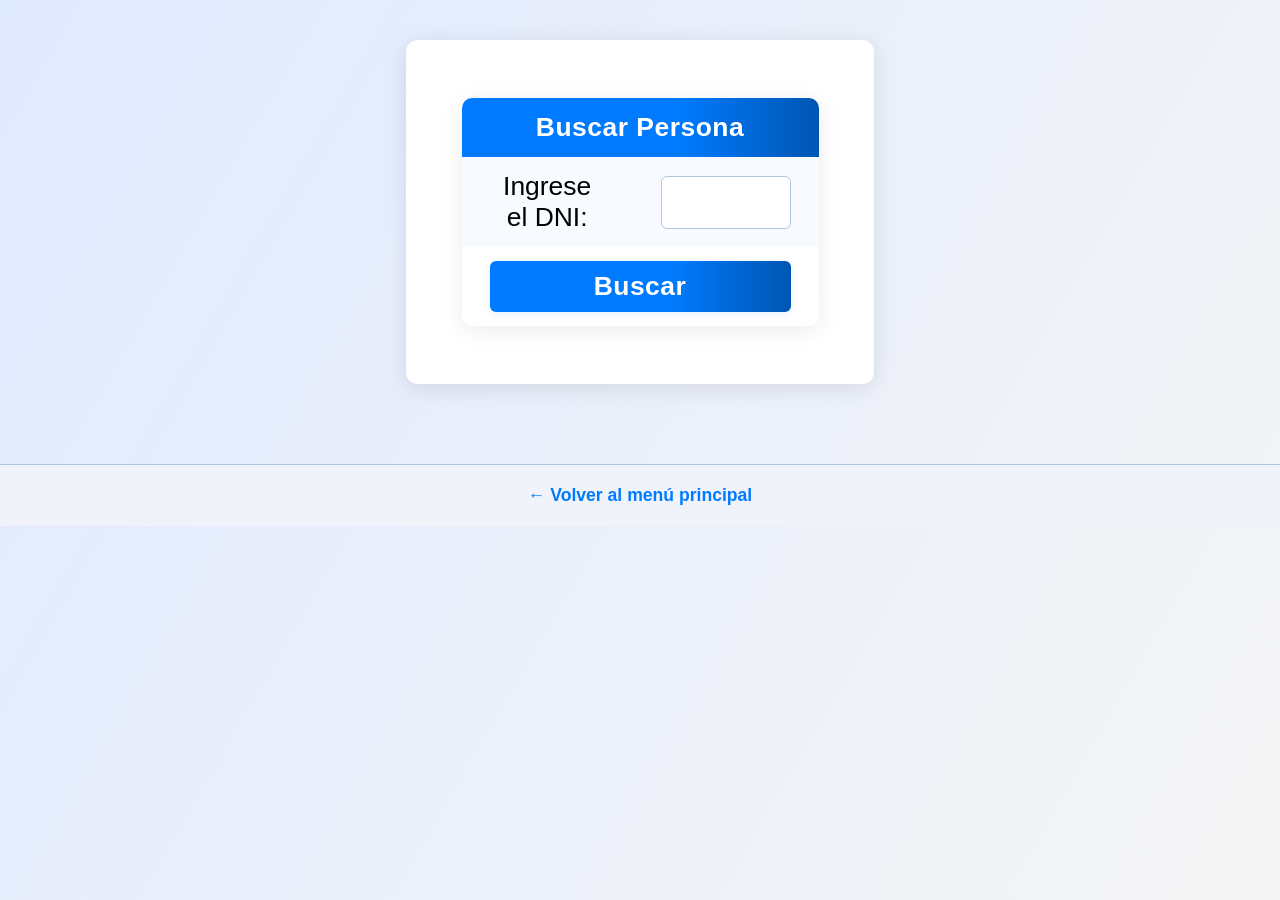
<file: phpMySql/Vista/buscarPersona.html>
<html>
    <head>
        <meta charset="UTF-8">
        <title>Buscador</title>
        <link rel="stylesheet" href="estilos.css">
    </head>
    <body>
        <form method="post" action="accion/accionBuscarPersona.php">
        <table>
            <tr>
                <th colspan="2">Buscar Persona</th>
            </tr>
            <tr>
                <td>Ingrese el DNI: </td>
                <td><input type="text" name="NroDni" required></td>
            </tr>
            <tr>
                <td colspan="2"><input type="submit" value="Buscar"></td>
            </tr>
        </table>
        </form>
        <footer class='main-footer'>
            <a href='index.html' class='footer-link'>
                ← Volver al menú principal
            </a>
        </footer>
    </body>
</html>
</file>
<file: phpMySql/Vista/estilos.css>
body {
    font-family: 'Segoe UI', Arial, sans-serif;
    background: linear-gradient(120deg, #e0eaff 0%, #f5f5f5 100%);
    margin: 0;
    min-height: 100vh;
    display: flex;
    flex-direction:column;
}

h1 {
    color: #0056b3;
    text-align: center;
    margin-top: 40px;
    letter-spacing: 1px;
    font-size: 2.2em;
}

table {
    border-collapse: collapse;
    width: 85%;
    margin: 30px auto;
    background: #fff;
    box-shadow: 0 4px 24px rgba(0,0,0,0.08);
    border-radius: 10px;
    overflow: hidden;
}

th, td {
    border: none;
    padding: 14px 28px;
    text-align: center;
    font-size: 7mm;
}

th {
    background: linear-gradient(90deg, #007bff 60%, #0056b3 100%);
    color: #fff;
    font-weight: 600;
    letter-spacing: 0.5px;
}

tr:nth-child(even) {
    background: #f7faff;
}

tr:hover {
    background: #e3f0ff;
    transition: background 0.2s;
}

form {
    width: 420px;
    margin: 40px auto;
    background: #fff;
    padding: 28px 24px;
    border-radius: 12px;
    box-shadow: 0 4px 24px rgba(0,0,0,0.10);
    display: flex;
    flex-direction: column;
    gap: 12px;
}

input[type="text"], input[type="submit"] {
    padding: 10px 12px;
    margin: 0;
    width: 100%;
    box-sizing: border-box;
    font-size: 1em;
    border-radius: 6px;
    border: 1px solid #b3c6e0;
    outline: none;
    transition: border 0.2s;
}

input[type="text"]:focus {
    border: 1.5px solid #007bff;
    background: #f0f7ff;
}

input[type="submit"] {
    background: linear-gradient(90deg, #007bff 60%, #0056b3 100%);
    color: #fff;
    border: none;
    cursor: pointer;
    font-weight: 600;
    letter-spacing: 0.5px;
    box-shadow: 0 2px 8px rgba(0,123,255,0.10);
    transition: background 0.2s, box-shadow 0.2s;
}

input[type="submit"]:hover {
    background: linear-gradient(90deg, #0056b3 60%, #007bff 100%);
    box-shadow: 0 4px 16px rgba(0,123,255,0.15);
}

.main-footer {
    text-align: center;
    margin-top: 40px;
    padding: 20px 0;
    background: #f0f4fa;
    border-top: 1px solid #b3c6e0;
}

.footer-link {
    color: #007bff;
    text-decoration: none;
    font-weight: 600;
    font-size: 1.1em;
    transition: color 0.2s;
}

.footer-link:hover {
    color: #0056b3;
    text-decoration: underline;
}
</file>
